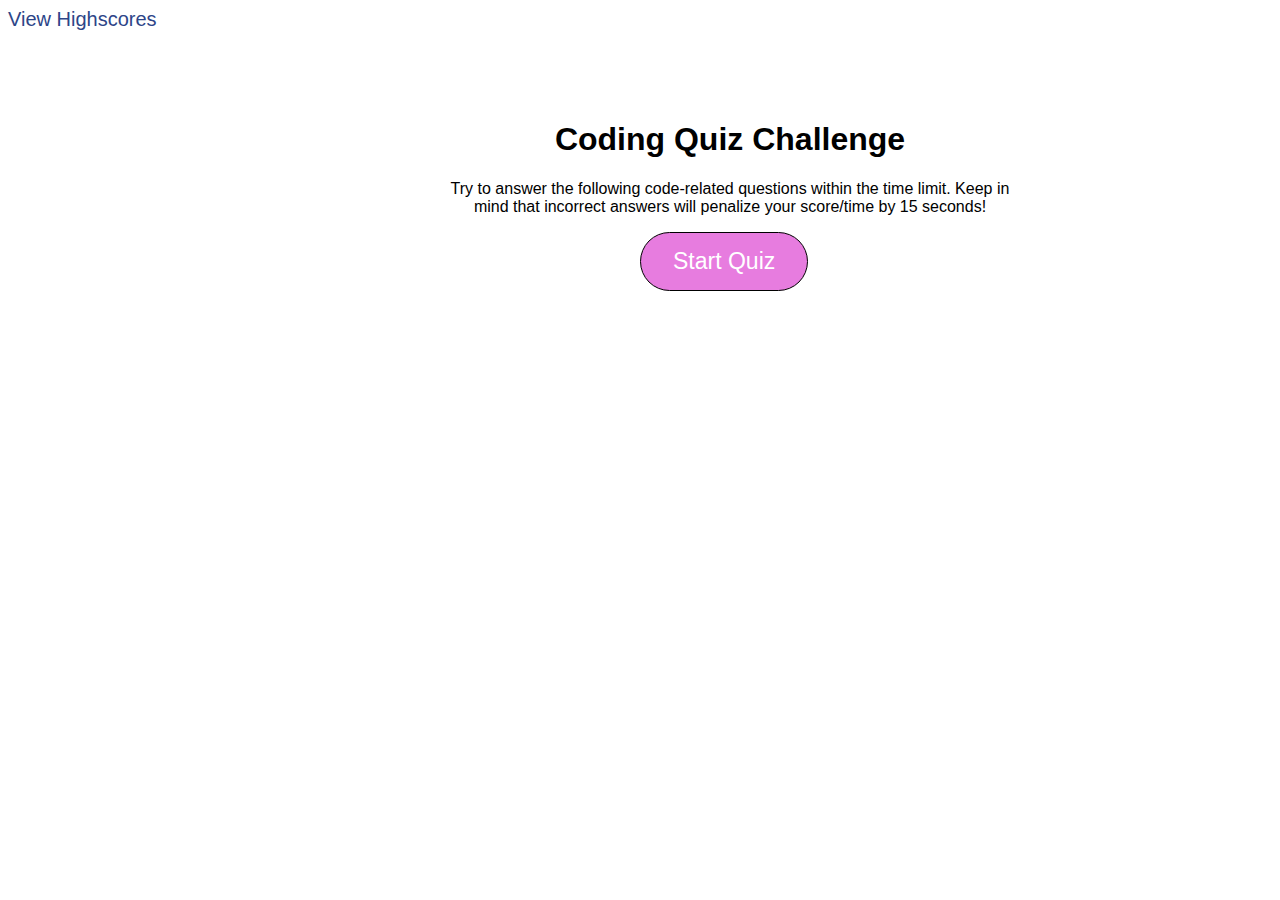
<file: index.html>
<!DOCTYPE html>
<html lang="en">
  <head>
    <meta charset="UTF-8">
    <meta http-equiv="X-UA-Compatible" content="IE=edge">
    <meta name="viewport" content="width=device-width, initial-scale=1.0">
    <title>Challenge 4 Quiz Code</title>
    <link rel="stylesheet" type="text/css" href="./style.css" />
</head>
<!--sets up the first display of the quiz -->
<body>
  <a href="highscores.html">View Highscores</a>

  <div id="Time"></div>
  
  <div id="everything">
   
    <div id="qcontainer">
      <h1>Coding Quiz Challenge</h1>
      <p>
        Try to answer the following code-related questions within the time limit. Keep in mind that incorrect answers will penalize your score/time by 15 seconds!
      </p>
      <button id="startbtn">Start Quiz</button>
    </div>
  </div>

  <script src="script.js"></script>

</body>
</html>
</file>
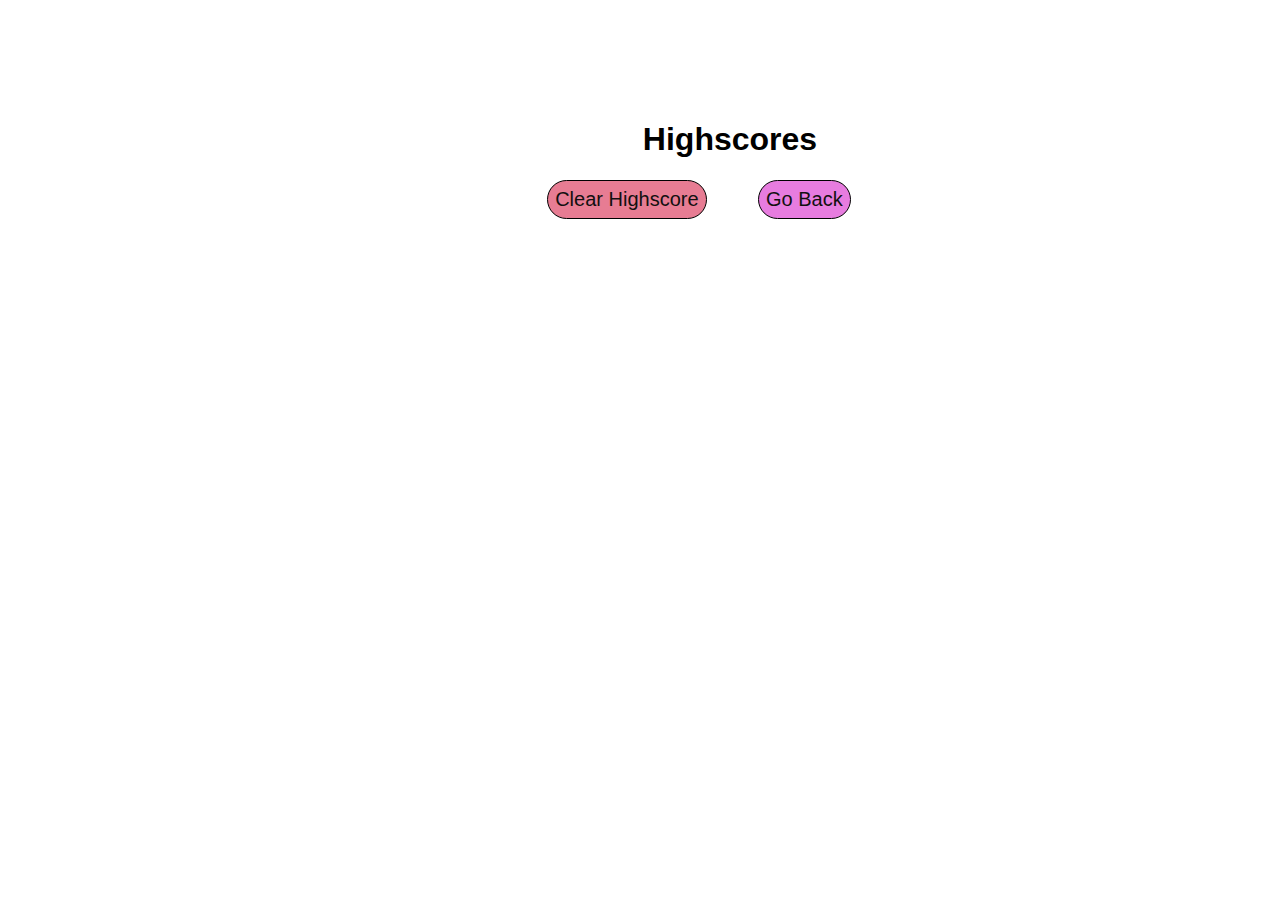
<file: highscores.html>
<!DOCTYPE html>
<html lang="en">
  <head>
    <meta charset="UTF-8" />
    <meta http-equiv="X-UA-Compatible" content="IE=edge">
    <meta name="viewport" content="width=device-width, initial-scale=1.0"/>
    <title>HighScores</title>
    <link rel="stylesheet" type="text/css" href="./style.css" />
    
  </head>
</html>

 <body>
   <!-- sets up the framwork of the html page after user submits the initials and score-->
    <div id="everything">
      <div id="qcontainer">
        <h1>Highscores</h1>
        <ol id="highScore"></ol>
        <button id="backbtn">Go Back</button>
        <button id="clearbtn">Clear Highscore</button>
      </div>
    </div>
    
    <script src="highscores.js"></script>

  </body>
</html>
</file>
<file: style.css>
*{
  box-sizing: border-box;
}

h1 {
  text-align: center;
  font-family:'Lucida Sans', 'Lucida Sans Regular', 'Lucida Grande', 'Lucida Sans Unicode', Geneva, Verdana, sans-serif;
}

a {
  text-decoration: none;
  font-family:'Lucida Sans', 'Lucida Sans Regular', 'Lucida Grande', 'Lucida Sans Unicode', Geneva, Verdana, sans-serif;
  color:rgb(45, 69, 136);
  font-size: 20px;
}

a:hover {
  border: 2px solid rgb(127, 127, 124);
  padding: 2px 2px;
  background-color: beige;
  color: rgb(60, 223, 220);
  transition-duration: 2s;
}


p {
  font-family:'Lucida Sans', 'Lucida Sans Regular', 'Lucida Grande', 'Lucida Sans Unicode', Geneva, Verdana, sans-serif;
  text-align: center;
}

button {
  border-radius: 90px;
  border: 1px solid black;
}

label {
  margin-right: 40px;
  font-weight: bold;
}


li {
  margin-top: 15px;
  color: rgb(22, 20, 20);
  width: 70%;
  font-size: 14px;
  border: 1px solid rgb(89, 41, 95);
  padding: 4px 17px;
  background-color: rgb(231, 124, 223);
  font-family:'Lucida Sans', 'Lucida Sans Regular', 'Lucida Grande', 'Lucida Sans Unicode', Geneva, Verdana, sans-serif;
  border-radius: 50px;
 
}

#highScore li:first-child {
  color:gold;
}

#everything {
  position: absolute;
  left: 430px;
  height: 400px;
  width: 600px;
  top: 100px;
}

input {
  width: 30%;
  padding: 2px 2px;
  margin-bottom: 20px;
  border: 0.5px solid rgb(14, 13, 13);
  border-radius:30px;
}

#startbtn {
  background-color: rgb(231, 124, 223);
  font-size: 23px;
  padding: 15px 32px;
  margin-left: 190px;
  color: white;
}

#startbtn:hover {
background-color: aqua;
transition-duration: 2s;
cursor: pointer;
}

#qcontainer {
  margin: 20px;
  font-family:'Lucida Sans', 'Lucida Sans Regular', 'Lucida Grande', 'Lucida Sans Unicode', Geneva, Verdana, sans-serif;
}

#qcontainer ul:hover {
  cursor: pointer;
}

#cont2 {
  border-top: 1px dashed lightgray;
  margin-top: 42px;
}

#Time {
  font-weight: bold;
  float: right;
  font-family:'Lucida Sans', 'Lucida Sans Regular', 'Lucida Grande', 'Lucida Sans Unicode', Geneva, Verdana, sans-serif;
}

#backbtn {
  background-color:rgb(231, 124, 223);
  position: relative;
  padding: 7px;
  font-family:'Lucida Sans', 'Lucida Sans Regular', 'Lucida Grande', 'Lucida Sans Unicode', Geneva, Verdana, sans-serif;
  font-size: 20px;
  color: rgb(18, 16, 16);
  left: 55%;
  cursor: pointer;
}

#backbtn:hover {
  color: gold;
}

#clearbtn {
  font-size: 20px;
  color: rgb(18, 16, 16);
  background-color:rgb(231, 124, 147);
  padding: 7px;
  cursor: pointer;
  font-family:'Lucida Sans', 'Lucida Sans Regular', 'Lucida Grande', 'Lucida Sans Unicode', Geneva, Verdana, sans-serif;
}

#clearbtn:hover {
  color:gold;
}

.submitbtn {
  cursor: pointer;
  margin-left: 36%;
  background-color:rgb(231, 124, 223);
  font-size: 27px;
  font-family: 'Lucida Sans', 'Lucida Sans Regular', 'Lucida Grande', 'Lucida Sans Unicode', Geneva, Verdana, sans-serif;
  color: beige;
  padding: 5px 25px;
}

.submitbtn:hover {
  background-color: rgb(60, 223, 220);
}
</file>
